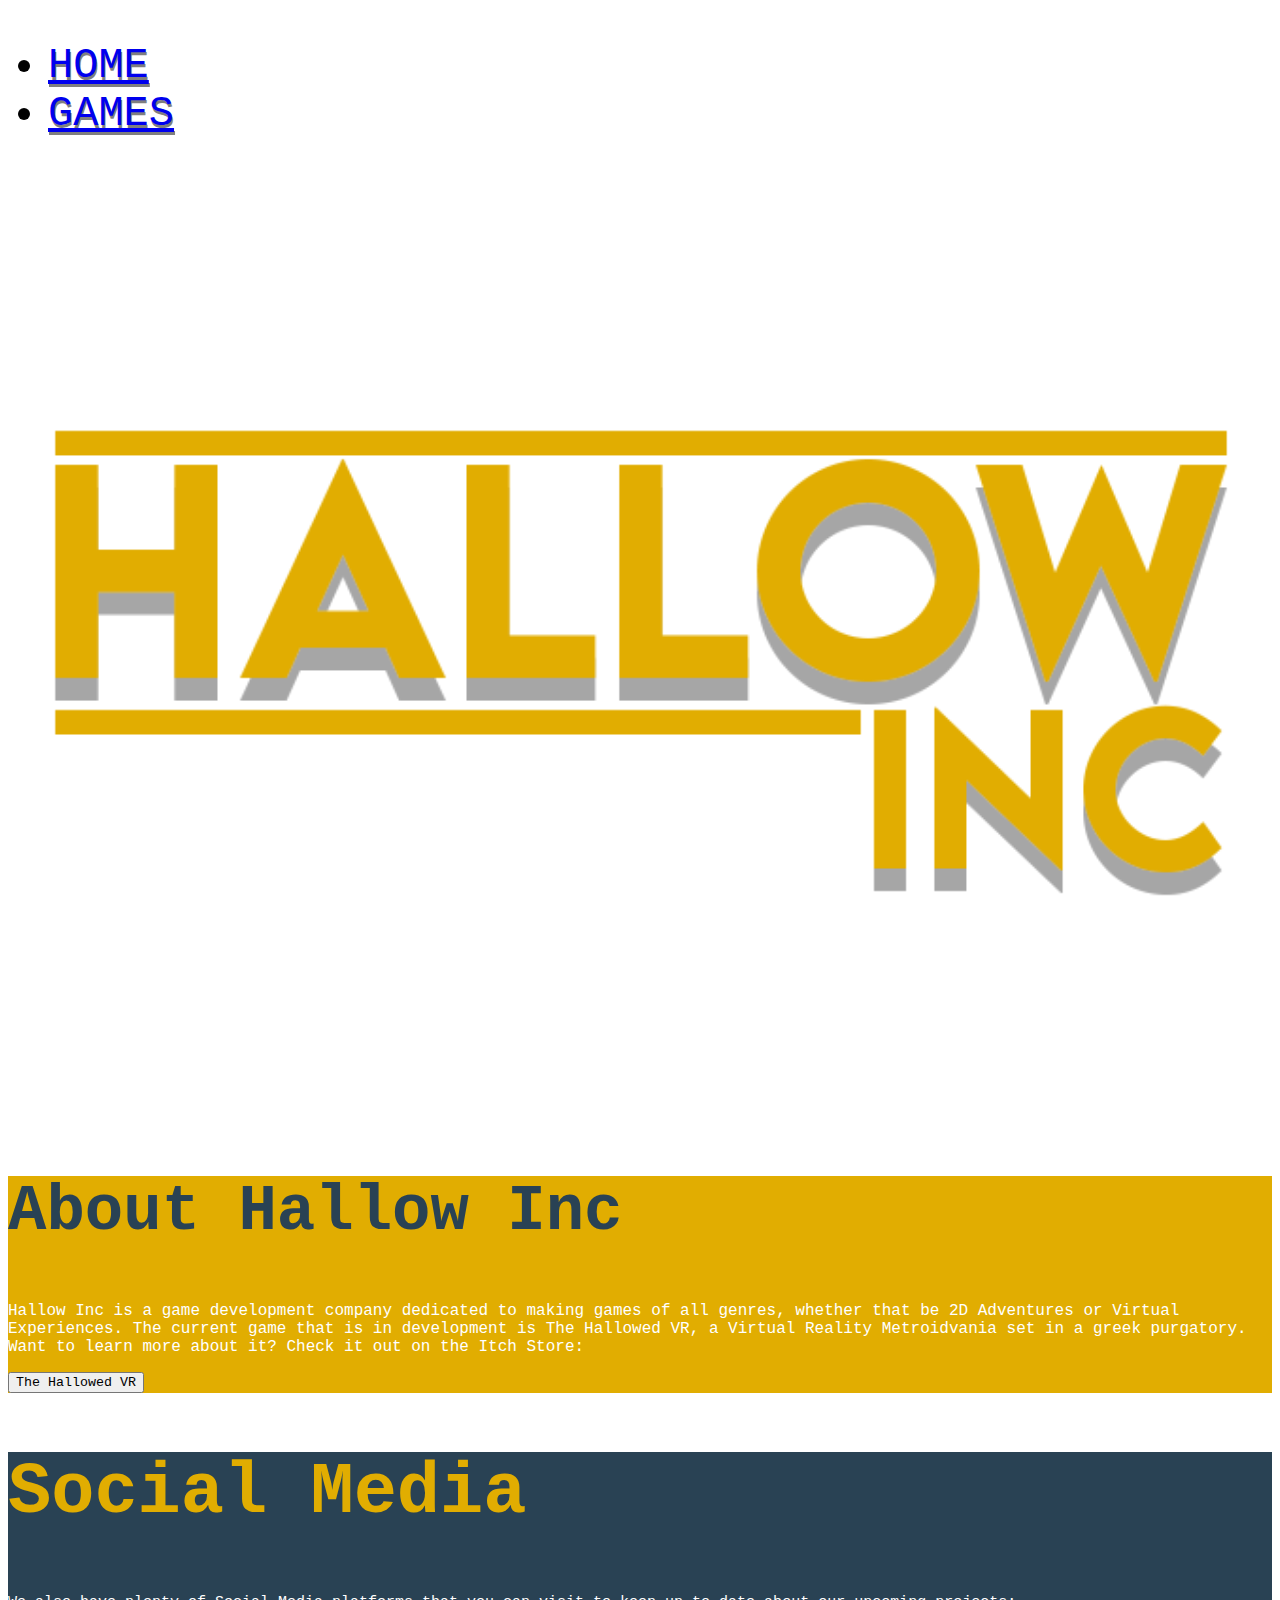
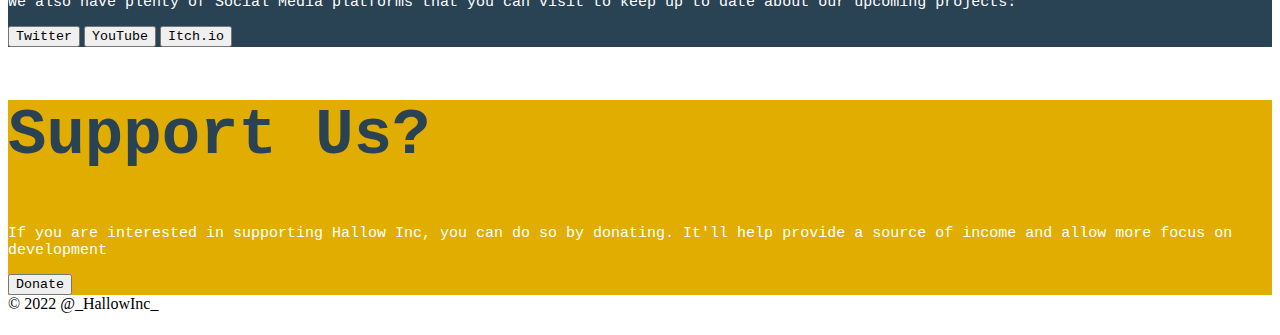
<file: index.html>
<!DOCTYPE html>
<html lang="en">

<head>
    <title>Welcome To Hallow Inc</title>
    <link rel="stylesheet" href="css/style.css">
    <link href="https://cdn.jsdelivr.net/npm/bootstrap@5.0.2/dist/css/bootstrap.min.css" rel="stylesheet" integrity="sha384-EVSTQN3/azprG1Anm3QDgpJLIm9Nao0Yz1ztcQTwFspd3yD65VohhpuuCOmLASjC" crossorigin="anonymous">
    <script src="https://cdn.jsdelivr.net/npm/bootstrap@5.0.2/dist/js/bootstrap.bundle.min.js" integrity="sha384-MrcW6ZMFYlzcLA8Nl+NtUVF0sA7MsXsP1UyJoMp4YLEuNSfAP+JcXn/tWtIaxVXM" crossorigin="anonymous"></script>

</head>

<body>

<div>
    <nav class="navbar navbar-expand-sm navbar-dark fixed-top justify-content-center">
        <ul class="navbar-nav mt-2 mt-lg-0">
            <li class="nav-item active">
                <a class="nav-link" href="#">HOME</a>
            </li>
            <li class="nav-item">
                <a class="nav-link" href="games.html">GAMES</a>
            </li>
        </ul>
    </nav>
</div>

<main>
    <div class="container py-1">
        <header class="pb-1 mb-4 border-bottom">
                <img src="img/Hallow_Inc%20Banner_Transparent.png" class="d-block center" alt="..." >
        </header>

        <div class="p-5 mb-4 bg-yellow rounded-3 shadow-sm">
            <div class="container-fluid py-5">
                <h2>About Hallow Inc</h2>
                <p class="col-md-10 p1">Hallow Inc is a game development company dedicated to making games of all genres, whether that be 2D Adventures or Virtual Experiences. The current game that is
                in development is The Hallowed VR, a Virtual Reality Metroidvania set in a greek purgatory. Want to learn more about it? Check it out on the Itch Store:</p>
                <button class="btn btn-outline-light" type="button" onclick="window.location.href='https://hallowinc.itch.io/the-hallowed-vr';">The Hallowed VR</button>
            </div>
        </div>

        <div class="row align-items-md-stretch">
            <div class="col-md-6">
                <div class="h-100 p-5 bg-blue rounded-3 shadow-sm">
                    <h2 class="h2-blue">Social Media</h2>
                    <p class="col-md-10 p2">We also have plenty of Social Media platforms that you can visit to keep up to date about our upcoming projects:</p>
                    <button class="btn btn-outline-light" type="button" onclick="window.location.href='https://twitter.com/_HallowInc_';">Twitter</button>
                    <button class="btn btn-outline-light" type="button" onclick="window.location.href='https://www.youtube.com/channel/UCvPDhRk_PcEOfqiTeBxRpNA';">YouTube</button>
                    <button class="btn btn-outline-light" type="button" onclick="window.location.href='https://hallowinc.itch.io/';">Itch.io</button>

                </div>
            </div>
            <div class="col-md-6">
                <div class="h-100 p-5 bg-yellow border rounded-3 shadow-sm">
                    <h2>Support Us?</h2>
                    <p class="col-md-12 p2">If you are interested in supporting Hallow Inc, you can do so by donating. It'll help provide a source of income and allow more focus on development</p>
                    <button class="btn btn-outline-light" type="button" onclick="window.location.href='https://www.paypal.com/donate/?hosted_button_id=59KHUGCUTXTGL';">Donate</button>
                </div>
            </div>
        </div>

        <footer class="pt-3 mt-4 text-muted border-top">
            &copy; 2022 @_HallowInc_
        </footer>
    </div>
</main>


</body>
</html>
</file>
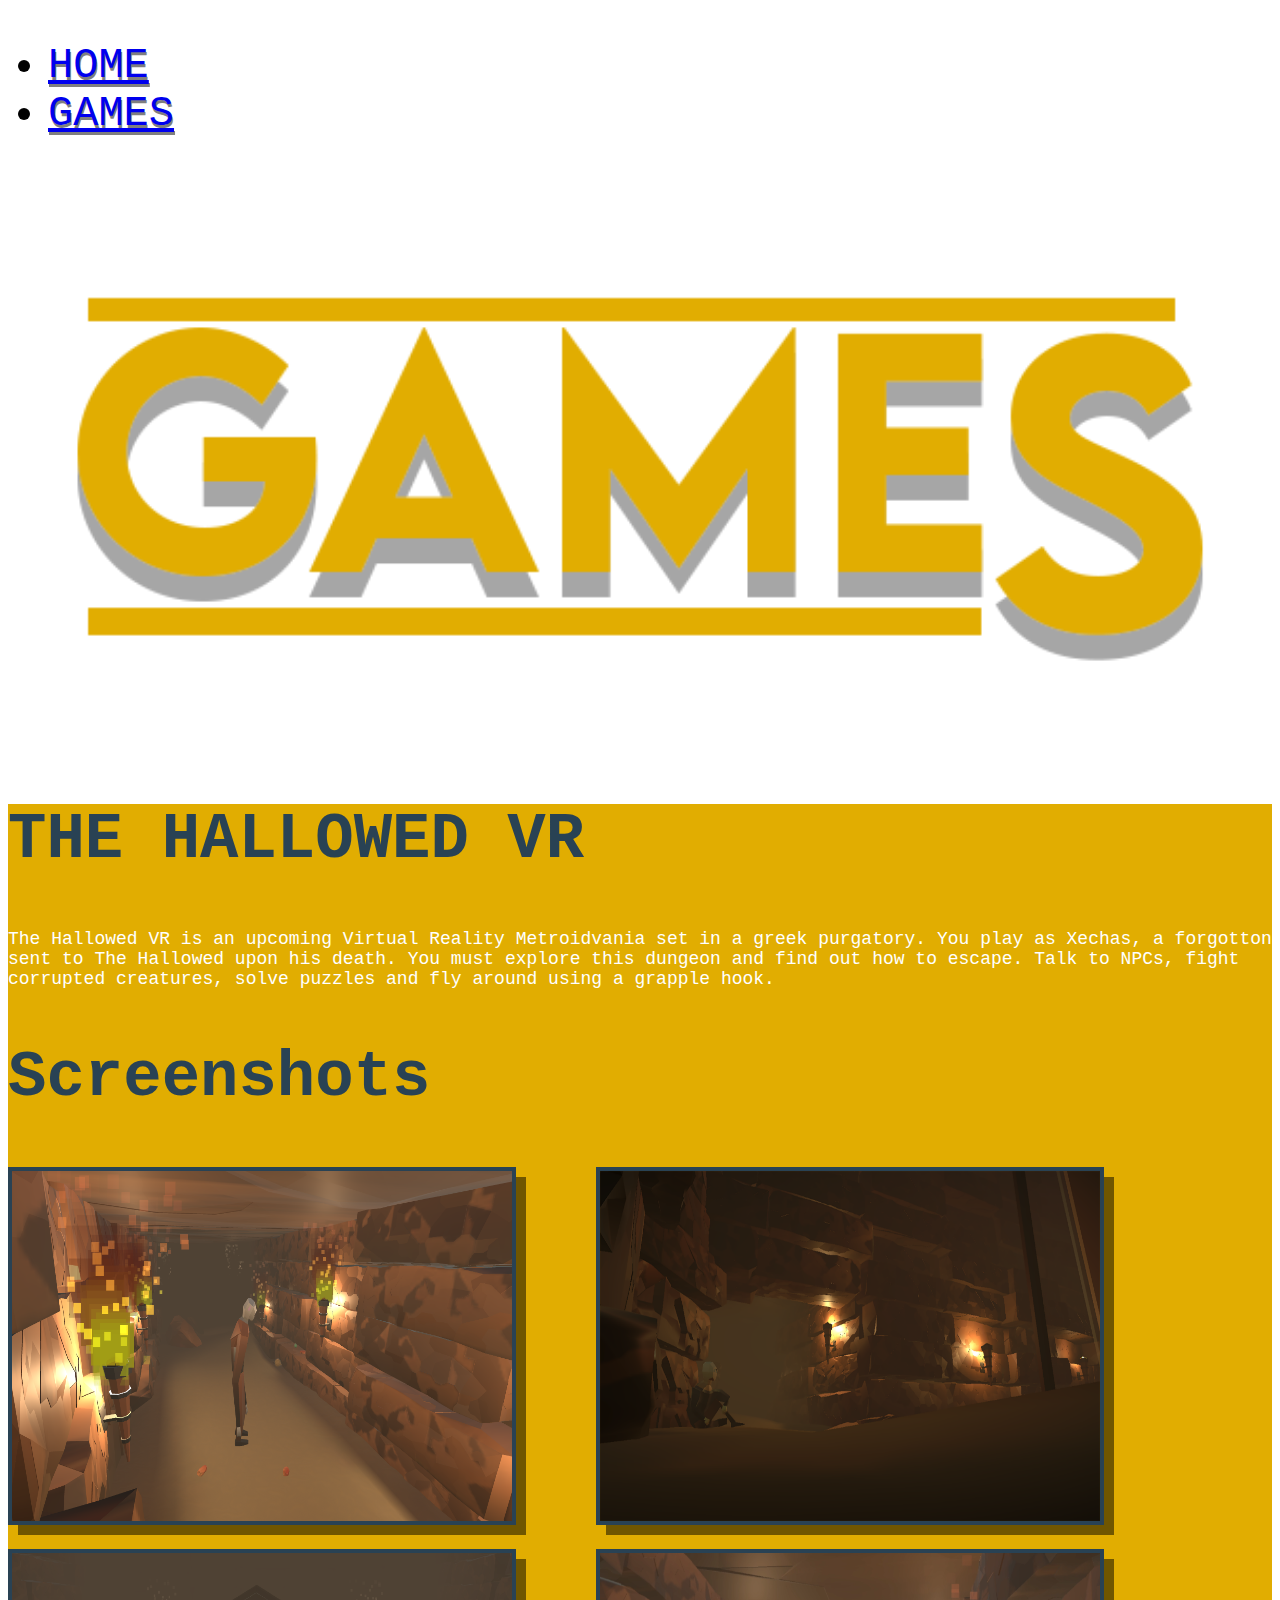
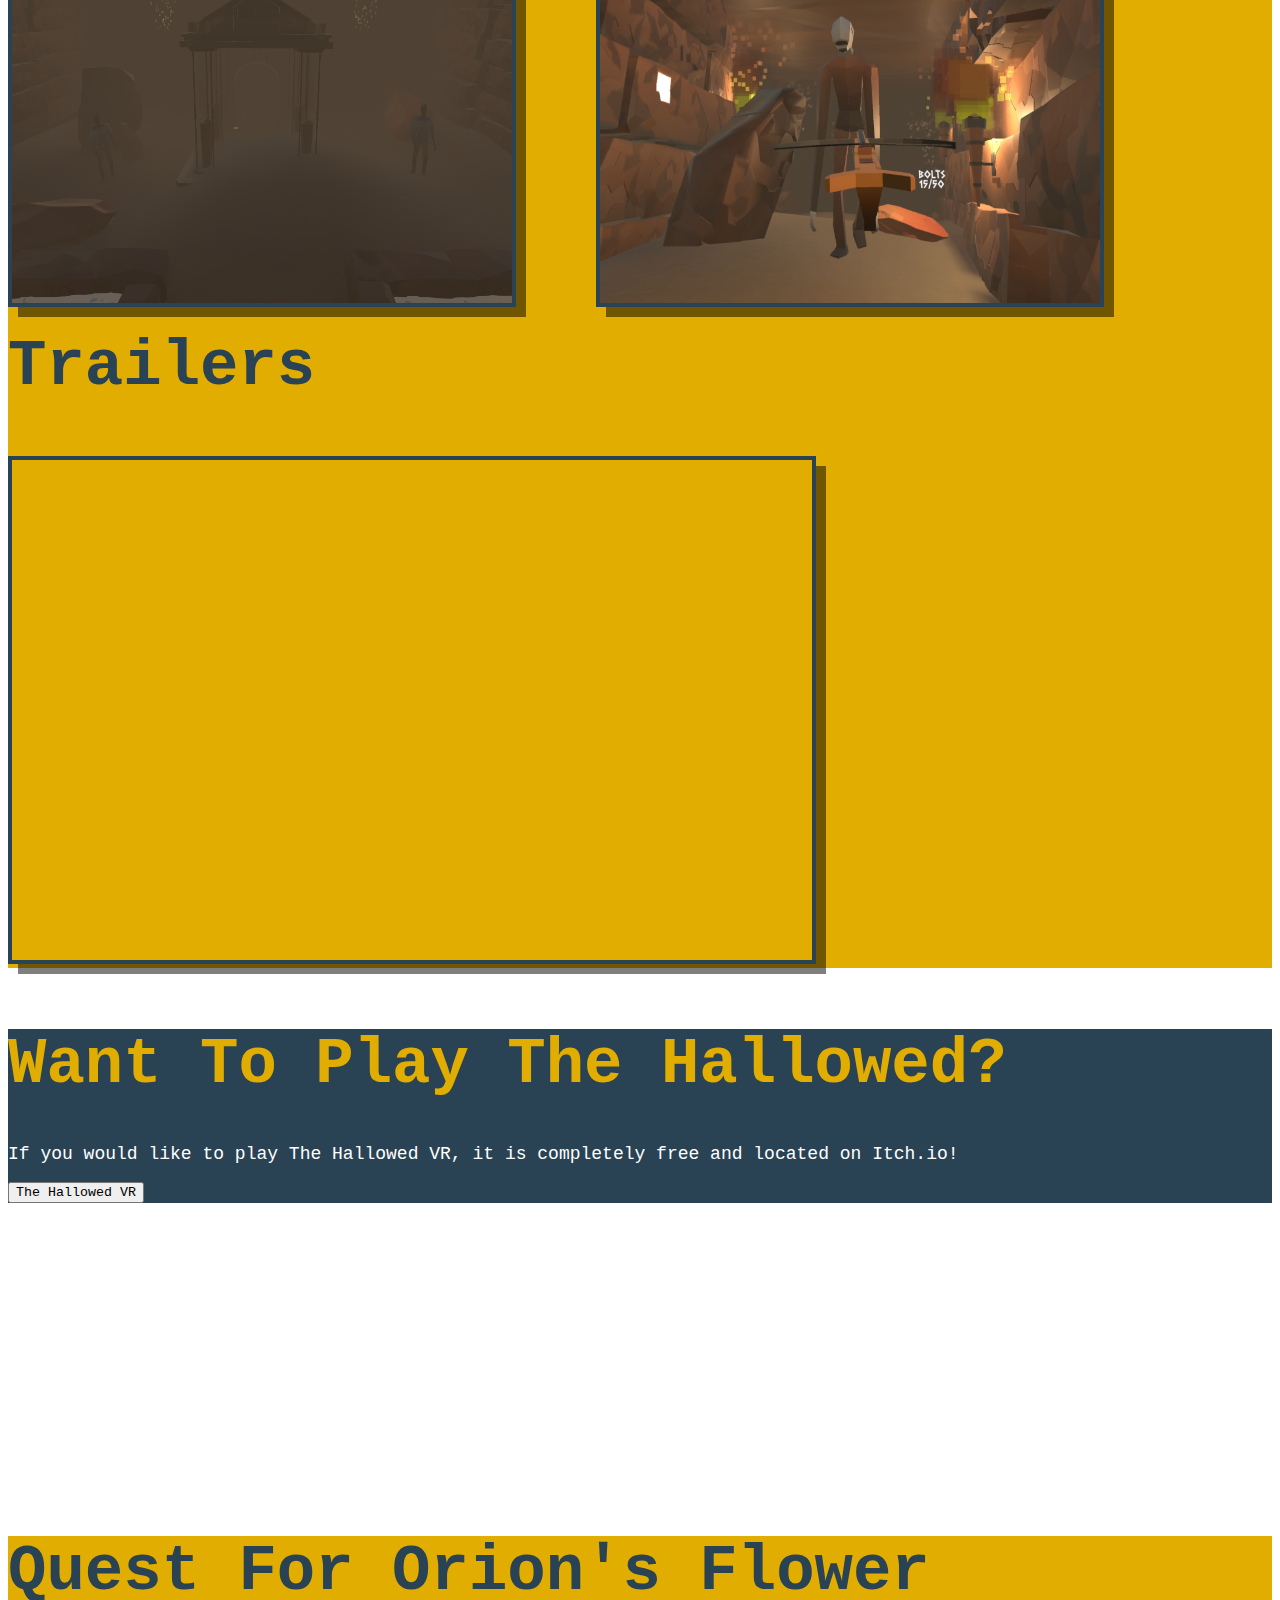
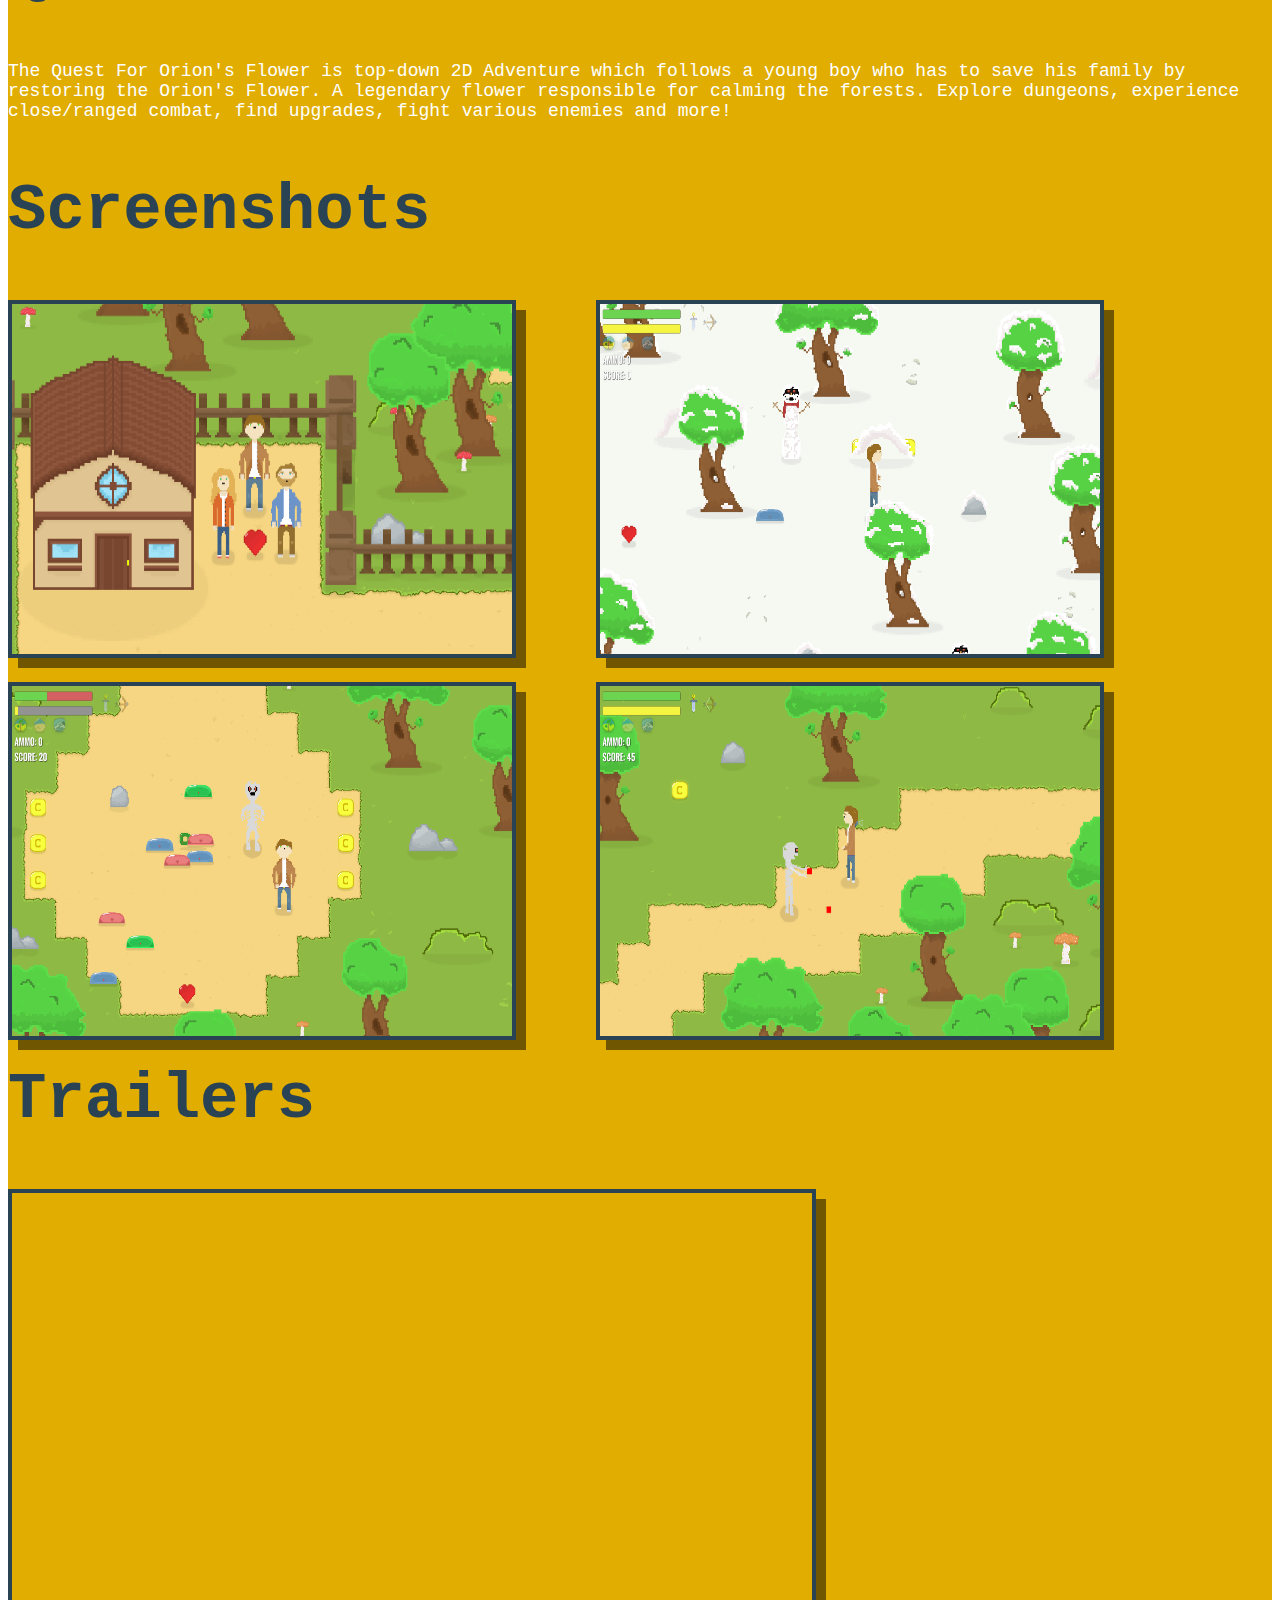
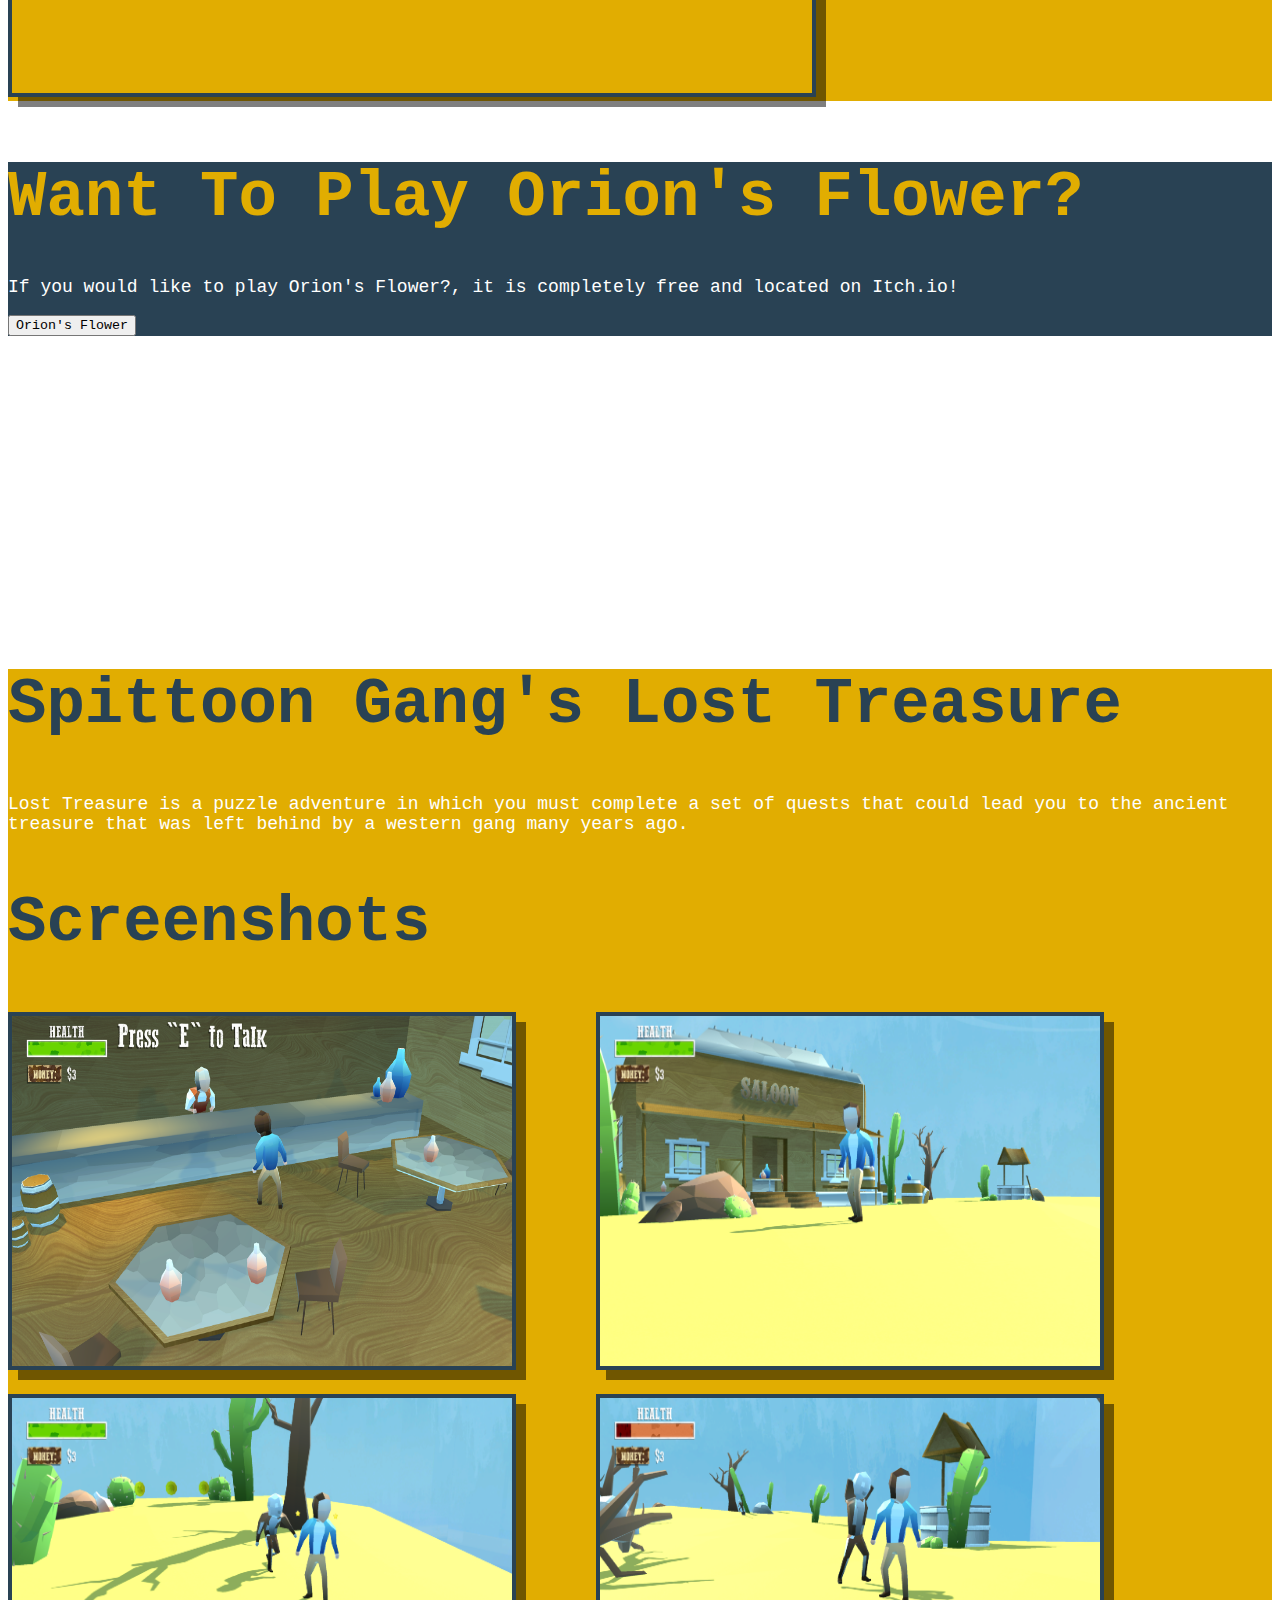
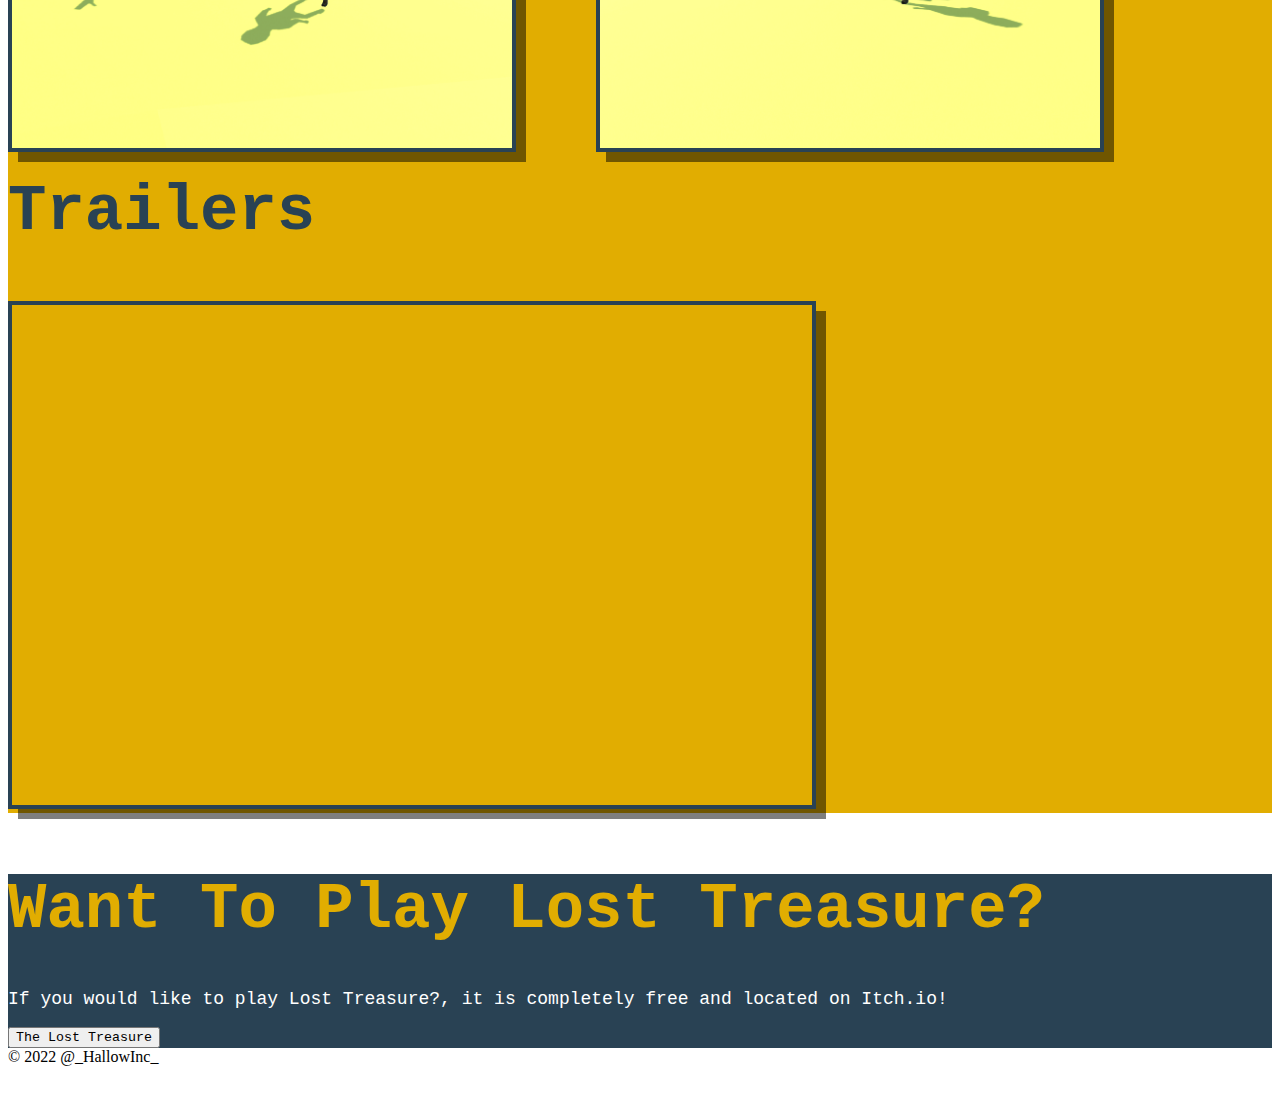
<file: games.html>
<!DOCTYPE html>
<html lang="en" xmlns="http://www.w3.org/1999/html">

<head>
    <title>Welcome To Hallow Inc</title>
    <link rel="stylesheet" href="css/style.css">
    <link href="https://cdn.jsdelivr.net/npm/bootstrap@5.0.2/dist/css/bootstrap.min.css" rel="stylesheet" integrity="sha384-EVSTQN3/azprG1Anm3QDgpJLIm9Nao0Yz1ztcQTwFspd3yD65VohhpuuCOmLASjC" crossorigin="anonymous">
    <script src="https://cdn.jsdelivr.net/npm/bootstrap@5.0.2/dist/js/bootstrap.bundle.min.js" integrity="sha384-MrcW6ZMFYlzcLA8Nl+NtUVF0sA7MsXsP1UyJoMp4YLEuNSfAP+JcXn/tWtIaxVXM" crossorigin="anonymous"></script>

</head>

<body>

<div>
    <nav class="navbar navbar-expand-sm navbar-dark fixed-top justify-content-center">
        <ul class="navbar-nav mt-2 mt-lg-0">
            <li class="nav-item active">
                <a class="nav-link" href="index.html">HOME</a>
            </li>
            <li class="nav-item">
                <a class="nav-link" href="#">GAMES</a>
            </li>
        </ul>
    </nav>
</div>


<main>
    <div class="container py-1">
        <header class="pb-1 mb-4 border-bottom">
            <img src="img/Hallow_Inc%20Games_Banner_Transparent.png" class="d-block center" alt="..." >
        </header>





        <div class="col-md-12">
            <div class="h-100 p-5 bg-yellow border rounded-1 shadow-sm">
                <h2>THE HALLOWED VR</h2>
                <p class="col-md-12 p-1 p3">The Hallowed VR is an upcoming Virtual Reality Metroidvania set in a greek purgatory. You play as Xechas, a forgotton sent to The Hallowed upon his death.
                You must explore this dungeon and find out how to escape. Talk to NPCs, fight corrupted creatures, solve puzzles and fly around using a grapple hook. </p>

                <h2>Screenshots</h2>
                <div>
                    <div class="imgContainer">
                        <img src="img/HVR_BG.png" class="img-border" height="350" width="500"/>
                    </div>
                    <div class="imgContainer">
                        <img src="img/Hallowed_Background.png"  class="img-border" height="350" width="500"/>
                    </div>
                </div>

                <div>
                    <div class="imgContainer">
                        <img src="img/HVR_BR_2.png" class="img-border" height="350" width="500"/>
                    </div>
                    <div class="imgContainer">
                        <img src="img/HVR_BG_3.png"  class="img-border" height="350" width="500"/>
                    </div>
                </div>

                <h2>Trailers</h2>

                <div>
                    <iframe  class="img-border" width="800" height="500" src="https://www.youtube.com/embed/DlLKKij3PIY"></iframe>
                </div>
            </div>
        </div>

        <br>

        <div class="col-md-12">
            <div class="h-100 p-5 bg-blue border rounded-3 shadow-sm">
                <h1>Want To Play The Hallowed?</h1>
                <p class="col-md-12 p3">If you would like to play The Hallowed VR, it is completely free and located on Itch.io!</p>
                <button class="btn btn-outline-light" type="button" onclick="window.location.href='https://hallowinc.itch.io/the-hallowed-vr';">The Hallowed VR</button>
            </div>
        </div>





        <div class="padding"></div>





        <div class="col-md-12">
            <div class="h-100 p-5 bg-yellow border rounded-3 shadow-sm">
                <h2>Quest For Orion's Flower</h2>
                <p class="col-md-12 p-1 p3">The Quest For Orion's Flower is top-down 2D Adventure which follows a young boy who has to save his family by restoring the Orion's Flower.
                A legendary flower responsible for calming the forests. Explore dungeons, experience close/ranged combat, find upgrades, fight various enemies and more!</p>

                <h2>Screenshots</h2>
                <div>
                    <div class="imgContainer">
                        <img src="img/QFOF_BG_1.png" class="img-border" height="350" width="500"/>
                    </div>
                    <div class="imgContainer">
                        <img src="img/QFOF_BG_2.png"  class="img-border" height="350" width="500"/>
                    </div>
                </div>

                <div>
                    <div class="imgContainer">
                        <img src="img/QFOF_BG_3.png" class="img-border" height="350" width="500"/>
                    </div>
                    <div class="imgContainer">
                        <img src="img/QFOF_BG_4.png"  class="img-border" height="350" width="500"/>
                    </div>
                </div>

                <h2>Trailers</h2>

                <div>
                <iframe  class="img-border" width="800" height="500" src="https://www.youtube.com/embed/GJPCTaWz1As"></iframe>
                    </div>
        </div>
        </div>

        <br>

        <div class="col-md-12">
            <div class="h-100 p-5 bg-blue border rounded-3 shadow-sm">
                <h1>Want To Play Orion's Flower?</h1>
                <p class="col-md-12 p3">If you would like to play Orion's Flower?, it is completely free and located on Itch.io!</p>
                <button class="btn btn-outline-light" type="button" onclick="window.location.href='https://cwispy.itch.io/the-quest-for-orions-flower';">Orion's Flower</button>
            </div>
        </div>





        <div class="padding"></div>






        <div class="col-md-12">
            <div class="h-100 p-5 bg-yellow border rounded-3 shadow-sm">
                <h2>Spittoon Gang's Lost Treasure</h2>
                <p class="col-md-12 p3">Lost Treasure is a puzzle adventure in which you must complete a set of quests that could lead you to the ancient treasure that was
                left behind by a western gang many years ago.</p>

                <h2>Screenshots</h2>
                <div>
                    <div class="imgContainer">
                        <img src="img/LT_BG_1.png" class="img-border" height="350" width="500"/>
                    </div>
                    <div class="imgContainer">
                        <img src="img/LT_BG_2.png"  class="img-border" height="350" width="500"/>
                    </div>
                </div>

                <div>
                    <div class="imgContainer">
                        <img src="img/LT_BG_3.png" class="img-border" height="350" width="500"/>
                    </div>
                    <div class="imgContainer">
                        <img src="img/LT_BG_4.png"  class="img-border" height="350" width="500"/>
                    </div>
                </div>

                <div>
                <h2>Trailers</h2>

                <div>
                    <iframe class="img-border" width="800" height="500" src="https://www.youtube.com/embed/TgtRoe_DcE4"></iframe>
                </div>
            </div>
            </div>
        </div>

        <br>

    <div class="col-md-12">
        <div class="h-100 p-5 bg-blue border rounded-3 shadow-sm">
            <h1>Want To Play Lost Treasure?</h1>
            <p class="col-md-12 p3">If you would like to play Lost Treasure?, it is completely free and located on Itch.io!</p>
            <button class="btn btn-outline-light" type="button" onclick="window.location.href='https://cwispy.itch.io/the-hunt-for-the-spittoon-gangs-lost-treasure';">The Lost Treasure</button>
        </div>
    </div>

        <footer class="pt-3 mt-4 text-muted border-top">
            &copy; 2022 @_HallowInc_
        </footer>
    </div>
</main>



</body>
</html>
</file>
<file: css/style.css>
body{
    background-color: #fff !important;

}

.padding{
    padding-bottom: 280px;
}

.imgContainer{
    float:left;
    padding-right: 80px;
    padding-bottom: 20px;
}

.img-border {
    border: 4px solid #294254;
    box-shadow: 10px 10px #00000080;
}

.jumbotron{
    width: 100%;
}

.border-bottom{
    color: black;
}

.btn-primary
{
    background-color: #294354 !important;
}

.navbar {
    font-family: "LEMON MILK Medium", monospace;
    font-size: 42px;
    text-shadow: 1px 3px #00000080;
}

.carousel .carousel-item {
    height: 575px;
    z-index: 1;
}

.carousel-item img {
    display: block;
    height: 575px;
    line-height: 0;
    margin: auto;
    width: 100%;
}

.carousel-caption {
    position: absolute;
    bottom: 40%;
    left: 15%;
    font-size: 24px;
    font-family: "LEMON MILK Medium", monospace;
    z-index: 20;
    color: #e1ad01;
}

.h1-carousel{
    color: #e1ad01;
    font-size: 64px !important;
    text-shadow: 1px 4px 0px #00000080;
}

h1
{
font-family: "LEMON MILK Medium", monospace !important;
    color: #e1ad01;
    font-size: 64px !important;
}

.h1-medium
{
    font-family: "LEMON MILK Medium", monospace !important;
    color: #e1ad01;
    font-size: 52px !important;
    text-shadow: 1px 4px 0px #00000080;
}

h2
{
    font-family: "LEMON MILK", monospace;
    font-size: 64px !important;
    color: #294254;
}

.h2-blue
{
    font-family: "LEMON MILK", monospace;
    font-size: 72px !important;
    color: #e1ad01;
}

.bg-yellow{
    background-color: #e1ad01 !important;
}

.bg-blue{
    background-color: #294254 !important;
}

.center {
    display: block;
    margin-left: auto;
    margin-right: auto;
    width: 100%;
}

.p1-carousel
{
    font-family: "LEMON MILK", monospace;
    font-size: 20px !important;
    color: #fff;
    text-shadow: 1px 2px 0px #00000080;
}

.p1
{
    font-family: "LEMON MILK", monospace;
    font-size: 16px !important;
    color: #fff;
}

p1{
    font-family: "LEMON MILK", monospace;
    font-size: 12px !important;
    color: #3A3B3C;
}

.p2{
    font-family: "LEMON MILK", monospace;
    font-size: 15px !important;
    color: #fff;
}

.p3{
    font-family: "LEMON MILK", monospace;
    font-size: 18px !important;
    color: #fff;
}

.btn{
    font-family: "LEMON MILK", monospace !important;
}

/* Three image containers (use 25% for four, and 50% for two, etc) */
.column {
    float: left;
    width: 33.33%;
    padding: 5px;
}

/* Clear floats after image containers */
.row::after {
    content: "";
    clear: both;
    display: table;

}

.carousel{border:8px solid #294254}
</file>
